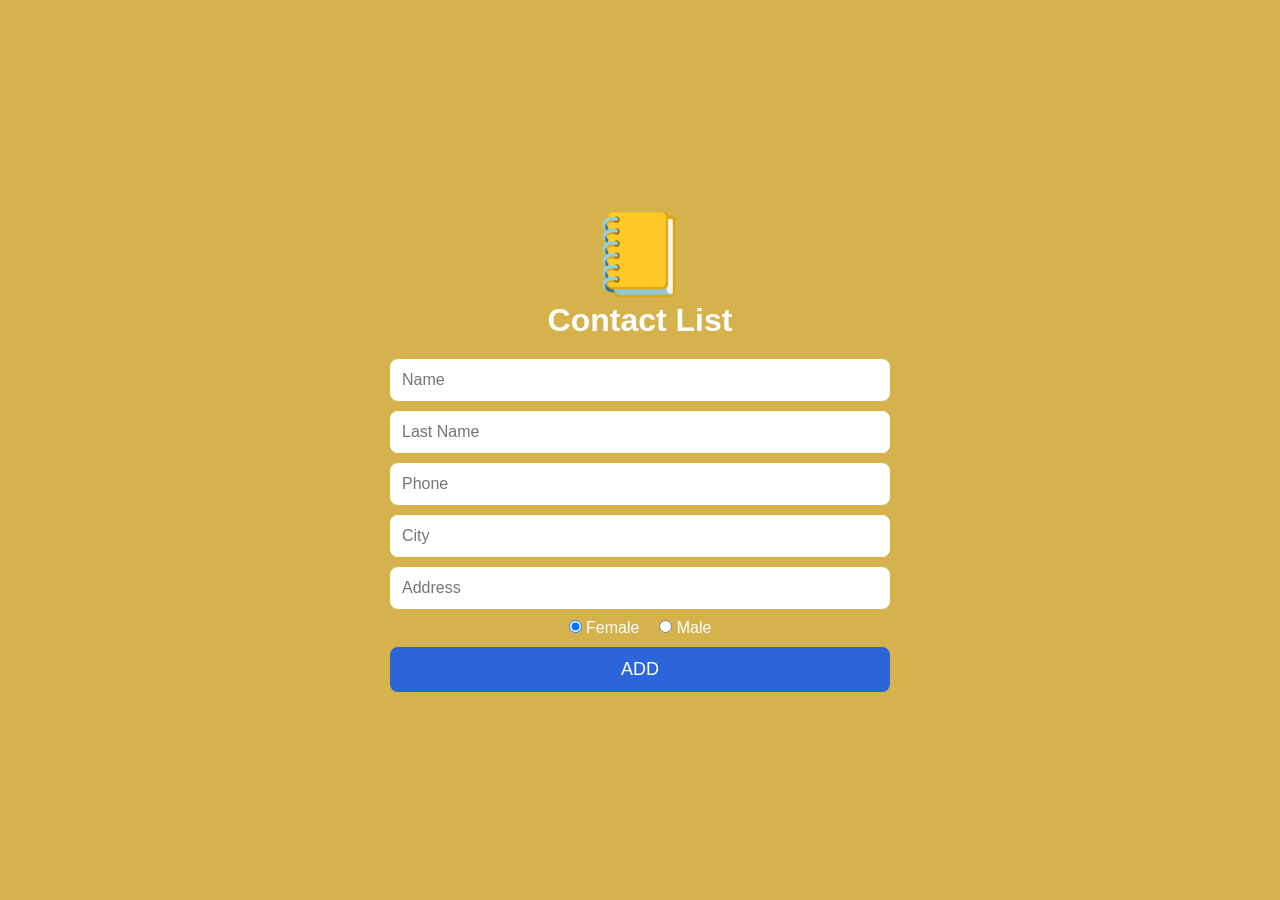
<file: index.html>
<!DOCTYPE html>
<html lang="es">

<head>
    <meta charset="UTF-8">
    <meta name="viewport" content="width=device-width, initial-scale=1.0">
    <title>Contact List</title>
    <link rel="stylesheet" href="style.css">
</head>

<body>

    <div class="container">

        <div class="icon">
            📒
        </div>

        <h1>Contact List</h1>

        <form id="contactForm">

            <input type="text" id="name" placeholder="Name" required>

            <input type="text" id="lastname" placeholder="Last Name" required>

            <input type="tel" id="phone" placeholder="Phone" required>

            <input type="text" id="city" placeholder="City" required>

            <input type="text" id="address" placeholder="Address" required>

            <div class="gender">
                <label>
                    <input type="radio" name="gender" value="Female" checked>
                    Female
                </label>

                <label>
                    <input type="radio" name="gender" value="Male">
                    Male
                </label>
            </div>

            <button type="submit">ADD</button>

        </form>

        <div id="contactList"></div>

    </div>

    <script src="script.js"></script>

</body>

</html>
</file>
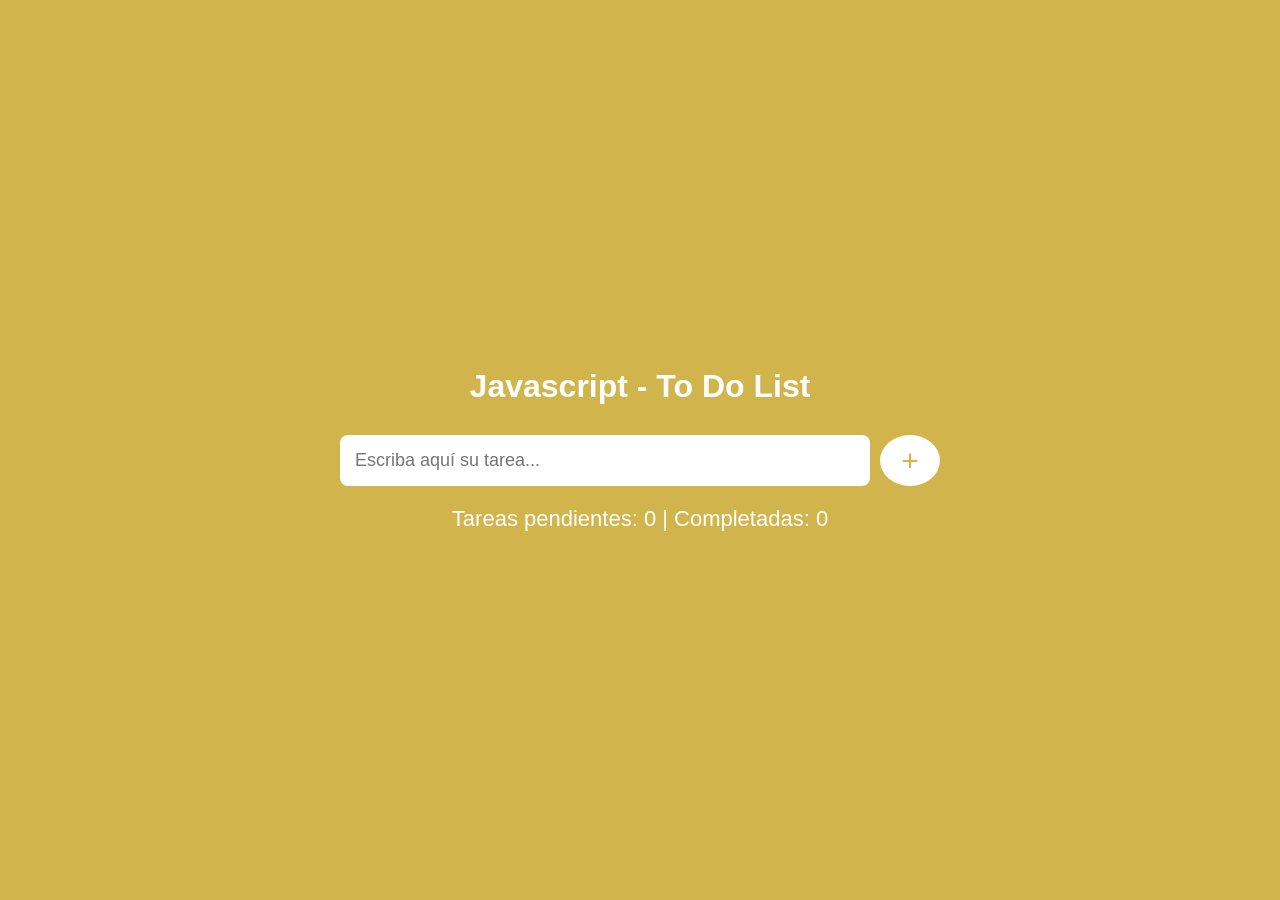
<file: todo-list/index.html>
<!DOCTYPE html>
<html lang="es">
<head>
    <meta charset="UTF-8">
    <meta name="viewport" content="width=device-width, initial-scale=1.0">
    <title>To Do List</title>
    <link rel="stylesheet" href="style.css">
</head>
<body>

    <div class="container">

        <h1>Javascript - To Do List</h1>

        <div class="input-area">
            <input type="text" id="taskInput" placeholder="Escriba aquí su tarea...">
            <button id="addBtn">+</button>
        </div>

        <div id="taskList"></div>

        <p id="contador">
            Tareas pendientes: 0 | Completadas: 0
        </p>

    </div>

    <script src="script.js"></script>

</body>
</html>
</file>
<file: style.css>
* {
    margin: 0;
    padding: 0;
    box-sizing: border-box;
}

body {
    font-family: Arial, sans-serif;
    background: #d6b24c;
    display: flex;
    justify-content: center;
    align-items: center;
    min-height: 100vh;
}

.container {
    width: 500px;
    text-align: center;
}

.icon {
    font-size: 80px;
}

h1 {
    color: white;
    margin-bottom: 20px;
}

form {
    display: flex;
    flex-direction: column;
    gap: 10px;
}

input[type="text"],
input[type="tel"] {
    padding: 12px;
    border: none;
    border-radius: 8px;
    font-size: 16px;
}

.gender {
    display: flex;
    justify-content: center;
    gap: 20px;
    color: white;
}

button {
    background: #2c65d8;
    color: white;
    border: none;
    padding: 12px;
    border-radius: 8px;
    cursor: pointer;
    font-size: 18px;
}

button:hover {
    background: #1f4fb1;
}

.contact {
    background: white;
    margin-top: 15px;
    padding: 15px;
    border-radius: 10px;
    text-align: left;
}

.contact p {
    margin-bottom: 5px;
}

.delete-btn {
    background: crimson;
    width: 100%;
    margin-top: 10px;
}
</file>
<file: todo-list/style.css>
*{
    margin:0;
    padding:0;
    box-sizing:border-box;
}

body{
    font-family:Arial, Helvetica, sans-serif;
    background:#d1b54c;
    display:flex;
    justify-content:center;
    align-items:center;
    min-height:100vh;
}

.container{
    width:600px;
}

h1{
    text-align:center;
    color:white;
    margin-bottom:30px;
}

.input-area{
    display:flex;
    gap:10px;
    margin-bottom:20px;
}

input{
    flex:1;
    padding:15px;
    border:none;
    border-radius:8px;
    font-size:18px;
}

button{
    width:60px;
    border:none;
    border-radius:50%;
    background:white;
    color:#d1b54c;
    font-size:30px;
    cursor:pointer;
}

.task{
    background:white;
    margin-bottom:10px;
    padding:15px;
    border-radius:8px;
    display:flex;
    justify-content:space-between;
    align-items:center;
}

.task-content{
    display:flex;
    align-items:center;
    gap:10px;
}

.completed{
    text-decoration:line-through;
    color:gray;
}

.delete{
    background:red;
    color:white;
    border:none;
    padding:5px 10px;
    border-radius:5px;
    cursor:pointer;
}

#contador{
    margin-top:20px;
    text-align:center;
    color:white;
    font-size:22px;
}
</file>
